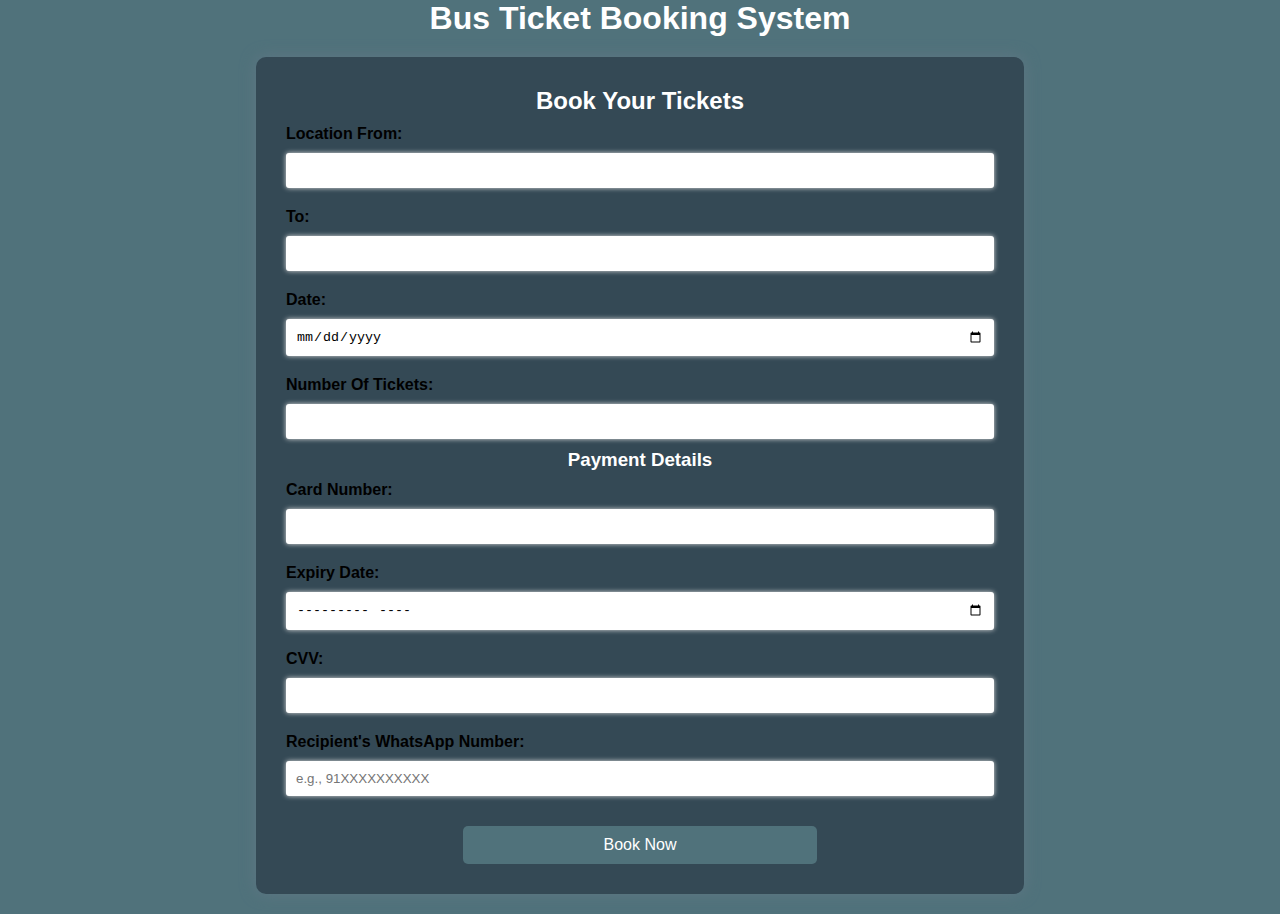
<file: index.html>
<!DOCTYPE html>
<html lang="en">
<head>
	<meta charset="UTF-8">
	<meta name="viewport" content="width=device-width, initial-scale=1.0">
	<title>Bus Ticket Booking System</title>
	<link rel="stylesheet" type="text/css" href="style.css">
</head>
<body>
	<h1>Bus Ticket Booking System</h1>
	<div class="container">
		<h2>Book Your Tickets</h2>
		<div class="form">
			<label for="from">Location From:</label>
			<input type="text" id="from" name="from" required>

			<label for="to">To:</label>
			<input type="text" id="to" name="to" required>

			<label for="date">Date:</label>
			<input type="date" id="date" name="date" required>

			<label for="seats">Number Of Tickets:</label>
			<input type="number" id="seats" name="seats" min="1" required>

			<h3>Payment Details</h3>
			<label for="cardNumber">Card Number:</label>
			<input type="text" id="cardNumber" name="cardNumber" maxlength="16" required>

			<label for="expiryDate">Expiry Date:</label>
			<input type="month" id="expiryDate" name="expiryDate" required>

			<label for="cvv">CVV:</label>
			<input type="password" id="cvv" name="cvv" maxlength="3" required>

			<label for="phone">Recipient's WhatsApp Number:</label>
			<input type="text" id="phone" name="phone" placeholder="e.g., 91XXXXXXXXXX" required>

			<button onclick="bookTickets()">Book Now</button>
		</div>
	</div>
	<script src="script.js"></script>
</body>
</html>
</file>
<file: style.css>
* {
	padding: 0;
	margin: 0;
	box-sizing: border-box;
}

body {
	background-color: #50727B;
	font-family: Arial, sans-serif;
	display: flex;
	flex-direction: column;
	align-items: center;
}

.container {
	margin: 20px;
	width: 60%;
	padding: 30px;
	background-color: #344955;
	box-shadow: 0px 0px 15px #5f7684;
	border-radius: 10px;
	text-align: center;
}

h1, h2, h3 {
	color: #ffffff;
}

.form, .ticket {
	display: flex;
	flex-direction: column;
	align-items: center;
	width: 100%;
}

label {
	display: inline-block;
	margin-top: 10px;
	font-weight: bold;
	width: 100%;
	text-align: left;
}

input[type="text"], input[type="date"], input[type="number"], input[type="month"], input[type="password"] {
	padding: 10px;
	margin: 10px 0;
	width: 100%;
	border: none;
	border-radius: 3px;
	box-shadow: 0px 0px 5px #ddd;
}

button {
	padding: 10px 20px;
	margin-top: 20px;
	background-color: #50727B;
	color: #fff;
	border: none;
	border-radius: 5px;
	cursor: pointer;
	font-size: 16px;
	width: 50%;
}

button:hover {
	background-color: #76ABAE;
}

.footer {
	position: fixed;
	display: flex;
	justify-content: center;
	align-items: center;
	bottom: 0;
	height: 40px;
	width: 100%;
	background-color: aqua;
	text-align: center;
}
</file>
